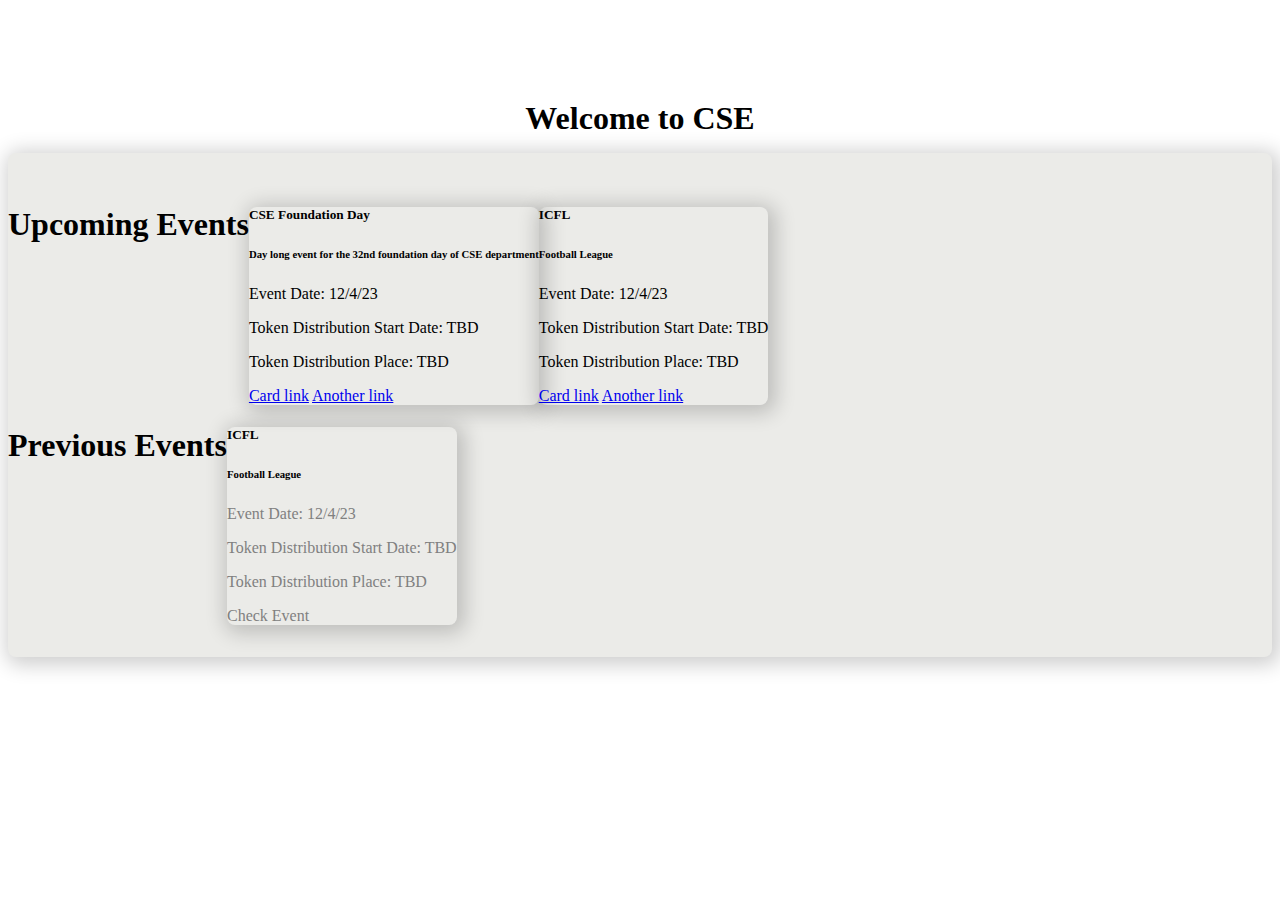
<file: index.html>
<!DOCTYPE html>
<html lang="en">
  <head>
    <meta charset="UTF-8" />
    <meta http-equiv="X-UA-Compatible" content="IE=edge" />
    <meta name="viewport" content="width=device-width, initial-scale=1.0" />
    <title>Document</title>

    <link href="https://cdn.jsdelivr.net/npm/bootstrap@5.0.2/dist/css/bootstrap.min.css" rel="stylesheet" integrity="sha384-EVSTQN3/azprG1Anm3QDgpJLIm9Nao0Yz1ztcQTwFspd3yD65VohhpuuCOmLASjC" crossorigin="anonymous">
   
    <link rel="stylesheet" href="style.css" />
  </head>

  <body>
    <div class="main">
      <div class="container">
        <h1 class="title_header">Welcome to CSE</h1>
        <div class="main_body">
          <!-- Upcoming Events -->
          <div class="events row gap-4 justify-content-center">
            <h1>Upcoming Events</h1>
            <div class="event col-lg-5">
              <div class="card">
                <div class="card-body">
                  <h5 class="card-title">CSE Foundation Day</h5>
                  <h6 class="card-subtitle mb-2 text-muted">Day long event for the 32nd foundation day of CSE department</h6>
                  <p class="lead"><span class="fw-bold">Event Date: </span>12/4/23</p>
                  <p class="lead"><span class="fw-bold">Token Distribution Start Date: </span>TBD</p>
                  <p class="lead"><span class="fw-bold">Token Distribution Place: </span>TBD</p>
                  <a href="#" class="card-link">Card link</a>
                  <a href="#" class="card-link">Another link</a>
                </div>
              </div>
            </div>
            <div class="event col-lg-5">
              <div class="card">
                <div class="card-body">
                  <h5 class="card-title">ICFL</h5>
                  <h6 class="card-subtitle mb-2 text-muted">Football League</h6>
                  <p class="lead"><span class="fw-bold">Event Date: </span>12/4/23</p>
                  <p class="lead"><span class="fw-bold">Token Distribution Start Date: </span>TBD</p>
                  <p class="lead"><span class="fw-bold">Token Distribution Place: </span>TBD</p>
                  <a href="#" class="card-link">Card link</a>
                  <a href="#" class="card-link">Another link</a>
                </div>
              </div>
            </div>
          </div>
          <!-- Upcoming Events -->
          <!-- Previous Events -->
          <div class="events row gap-4 justify-content-center mt-4 prev_events">
            <h1>Previous Events</h1>
            <div class="event col-lg-5">
              <div class="card">
                <div class="card-body">
                  <h5 class="card-title">ICFL</h5>
                  <h6 class="card-subtitle mb-2 text-muted">Football League</h6>
                  <p class="lead"><span class="fw-bold">Event Date: </span>12/4/23</p>
                  <p class="lead"><span class="fw-bold">Token Distribution Start Date: </span>TBD</p>
                  <p class="lead"><span class="fw-bold">Token Distribution Place: </span>TBD</p>
                  <a class="card-link">Check Event</a>
                </div>
              </div>
            </div>
          <!-- Previous Events -->
        </div>
      </div>
    </div>

    <script src="https://cdn.jsdelivr.net/npm/bootstrap@5.0.2/dist/js/bootstrap.bundle.min.js" integrity="sha384-MrcW6ZMFYlzcLA8Nl+NtUVF0sA7MsXsP1UyJoMp4YLEuNSfAP+JcXn/tWtIaxVXM" crossorigin="anonymous"></script>
  </body>
</html>
</file>
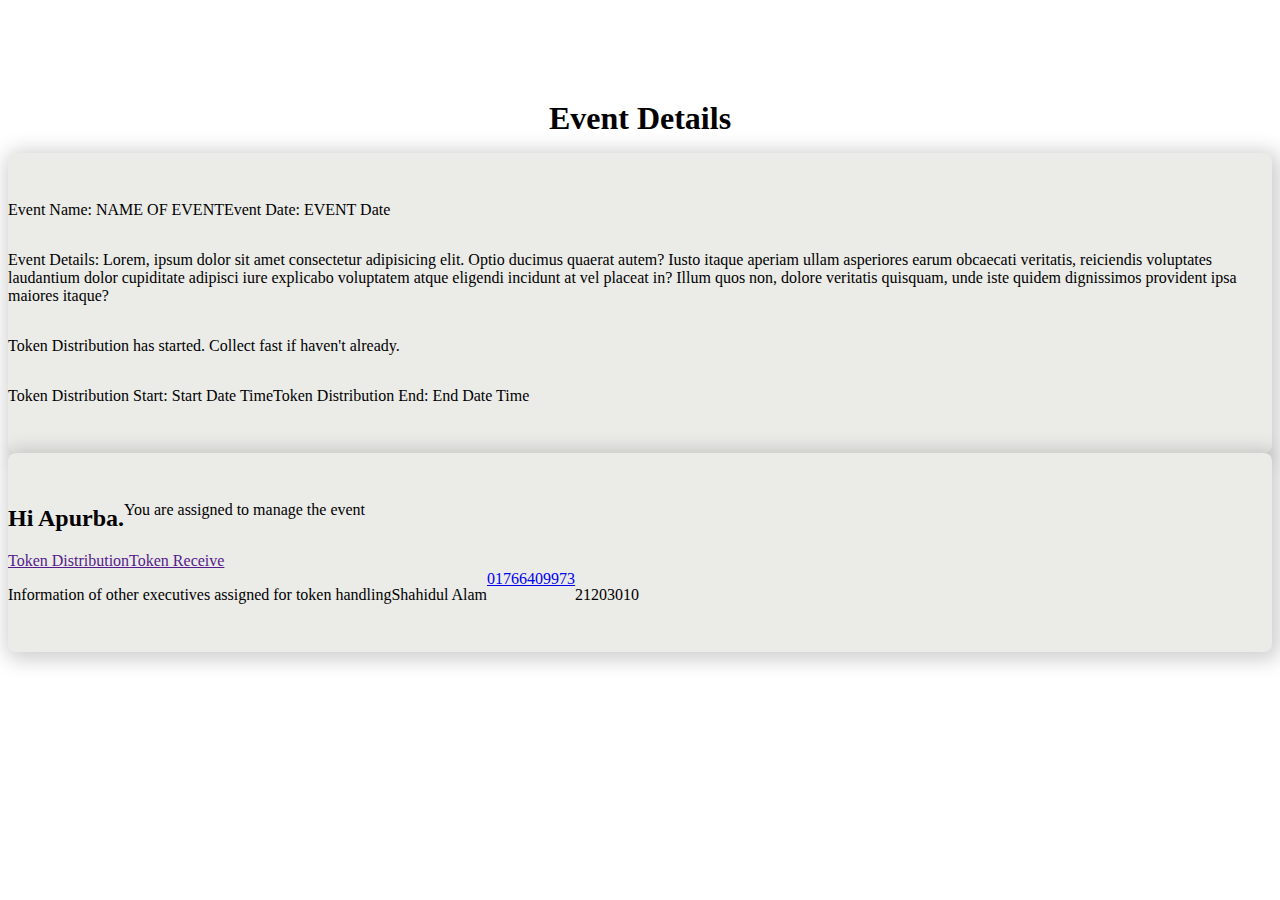
<file: event.html>
<!DOCTYPE html>
<html lang="en">

<head>
    <meta charset="UTF-8" />
    <meta http-equiv="X-UA-Compatible" content="IE=edge" />
    <meta name="viewport" content="width=device-width, initial-scale=1.0" />
    <title>Document</title>

    <link href="https://cdn.jsdelivr.net/npm/bootstrap@5.0.2/dist/css/bootstrap.min.css" rel="stylesheet"
        integrity="sha384-EVSTQN3/azprG1Anm3QDgpJLIm9Nao0Yz1ztcQTwFspd3yD65VohhpuuCOmLASjC" crossorigin="anonymous">

    <link rel="stylesheet" href="style.css" />
</head>

<body>
    <div class="main">
        <div class="container">
            <h1 class="title_header">Event Details</h1>
            <div class="main_body px-4">
                <div class="row">
                    <div class="col-lg-6">
                        <p class="fw-bold">Event Name: <span class="lead">NAME OF EVENT</span></p>
                    </div>
                    <div class="col-lg-6">
                        <p class="fw-bold">Event Date: <span class="lead">EVENT Date</span></p>
                    </div>
                </div>
                <div class="row">
                    <p class="fw-bold">Event Details: <span class="lead">Lorem, ipsum dolor sit amet consectetur adipisicing elit. Optio ducimus quaerat autem? Iusto itaque aperiam ullam asperiores earum obcaecati veritatis, reiciendis voluptates laudantium dolor cupiditate adipisci iure explicabo voluptatem atque eligendi incidunt at vel placeat in? Illum quos non, dolore veritatis quisquam, unde iste quidem dignissimos provident ipsa maiores itaque?</span></p>
                </div>
                <div class="row text-lg-center">
                    <p class="text-success fw-bold lead">Token Distribution has started. Collect fast if haven't already.</p>
                </div>
                <div class="row">
                    <div class="col-lg-6">
                        <p class="fw-bold">Token Distribution Start: <span class="lead">Start Date Time</span></p>
                    </div>
                    <div class="col-lg-6">
                        <p class="fw-bold">Token Distribution End: <span class="lead">End Date Time</span></p>
                    </div>
                </div>
            </div>
            <div class="main_body mt-4 px-4">
                <div class="row text-center">
                    <h2 class="text-success fw-bold">Hi Apurba.</h2>
                    <p class="lead">You are assigned to manage the event</p>
                </div>
                <div class="row text-center gap-4 justify-content-center">
                    <div class="col-md-5">
                        <a href="" class="btn btn-primary btn-lg fw-bold">Token Distribution</a>
                    </div>
                    <div class="col-md-5">
                        <a href="" class="btn btn-warning btn-lg fw-bold">Token Receive</a>
                    </div>
                </div>
                <div class="row mt-4">
                    <p class="fw-bold text-center">Information of other executives assigned for token handling</p>
                    <div class="row my-2 justify-content-center text-lg-center gap-lg-0 gap-2 border-top border-bottom border-dark glutter">
                        <div class="col-lg-4">
                            <p class="fw-bold mb-0">Shahidul Alam</p>
                        </div>
                        <div class="col-lg-4">
                            <a class="fw-bold text-dark" href="tel:01766409973">01766409973</a>
                        </div>
                        <div class="col-lg-4">
                            <p class="fw-bold mb-0">21203010</p>
                        </div>
                    </div>
                </div>
            </div>
        </div>
    </div>

    <script src="https://cdn.jsdelivr.net/npm/bootstrap@5.0.2/dist/js/bootstrap.bundle.min.js"
        integrity="sha384-MrcW6ZMFYlzcLA8Nl+NtUVF0sA7MsXsP1UyJoMp4YLEuNSfAP+JcXn/tWtIaxVXM"
        crossorigin="anonymous"></script>
</body>

</html>
</file>
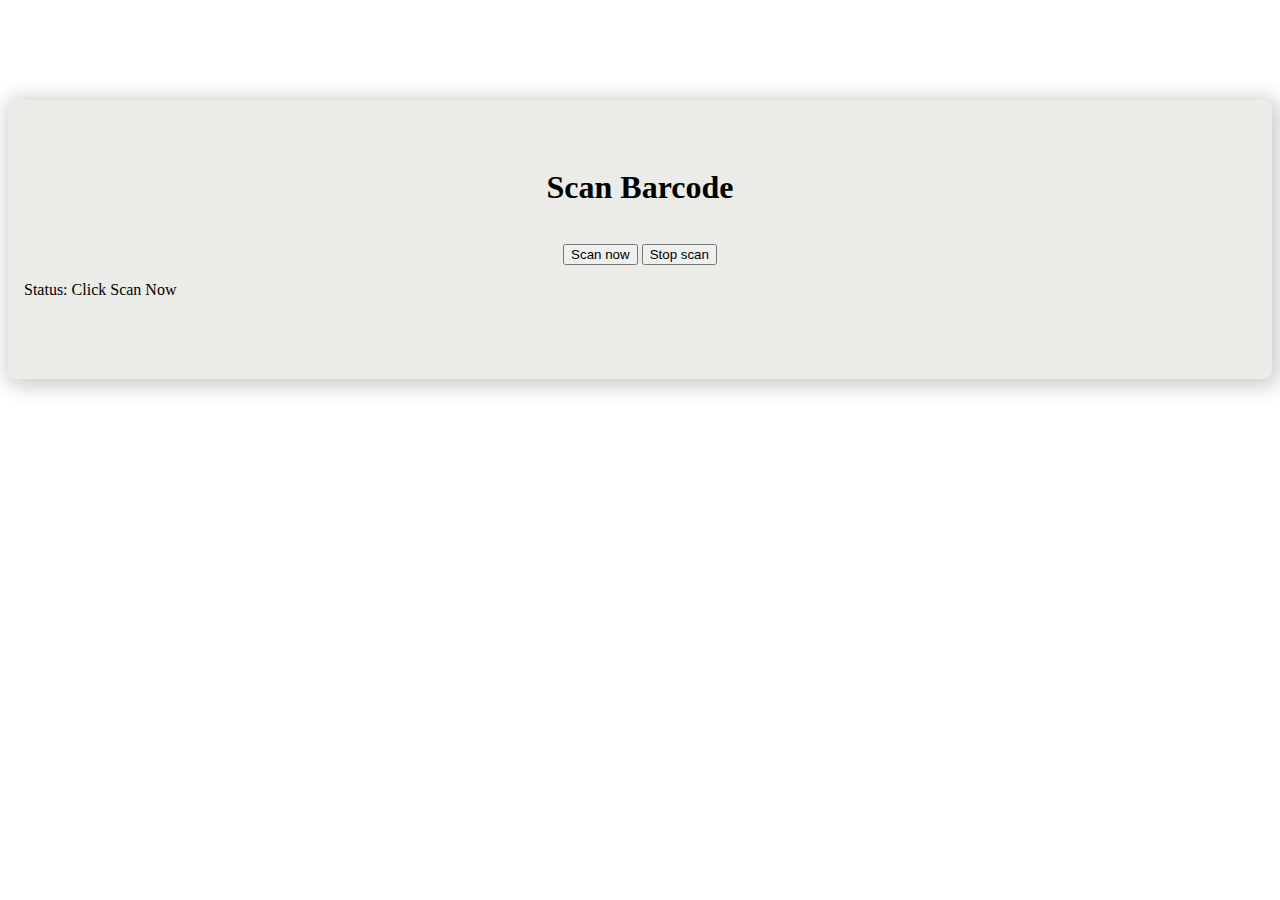
<file: scanner.html>
<!DOCTYPE html>
<html lang="en">
  <head>
    <meta charset="UTF-8" />
    <meta http-equiv="X-UA-Compatible" content="IE=edge" />
    <meta name="viewport" content="width=device-width, initial-scale=1.0" />
    <title>Document</title>

    <link href="https://cdn.jsdelivr.net/npm/bootstrap@5.0.2/dist/css/bootstrap.min.css" rel="stylesheet" integrity="sha384-EVSTQN3/azprG1Anm3QDgpJLIm9Nao0Yz1ztcQTwFspd3yD65VohhpuuCOmLASjC" crossorigin="anonymous">
    <link rel="stylesheet" href="style.css" />
  </head>

  <body>
    
    <div class="main">
        <div class="container">
            <div class="main_body">
                <div class="scanner">
                    <h1>Scan Barcode</h1>
                    <div id="interactive" class="viewport"></div>
                    <div class="btns">
                        <button id="scan_btn" data-status="false" class="btn btn-primary">Scan now</button>
                        <button id="stop_btn" class="btn btn-danger">Stop scan</button>
                    </div>
                    <div class="lead text-center">Status: <span id="v" class="fw-bold">Click Scan Now</span></div>
                    <div class="svg_output">
                        <svg id="barcode"></svg>
                    </div>
                    <div class="validity_check text-center" onclick="check_barcode()">
                       <p> Click Here to check validity of <span id="barcode_res"></span> </p>
                    </div>
                </div>
            </div>
        </div>
    </div>


    <script src="./js/quagga.js"></script>
    <script src="./js/js_barcode.js"></script>
    <script src="./js/app.js"></script>
  </body>
</html>
</file>
<file: style.css>
:root {
  --bg-color: #EBEBE8;
}

h1 {
  text-align: center;
}

.card {
  height: -moz-fit-content;
  height: fit-content;
  box-shadow: 3px 3px 20px 5px rgba(0, 0, 0, 0.192);
  border-radius: 0.5rem;
}

.drawingBuffer {
  display: none;
}

.title_header {
  margin-bottom: 1rem;
}

.glutter {
  --bs-gutter-x:0;
}

.main {
  margin-top: 100px;
}

.main_body {
  background: var(--bg-color);
  padding: 2rem 0;
  border-radius: 0.5rem;
  box-shadow: 3px 3px 20px 5px rgba(0, 0, 0, 0.192);
}

.prev_events .card p {
  color: gray;
  pointer-events: none;
}

.prev_events .card a {
  cursor: not-allowed;
  color: gray;
  text-decoration: none;
}

#reader {
  width: 800px;
}

.result {
  background-color: green;
  color: #fff;
  padding: 20px;
}

.row {
  display: flex;
}

#reader__scan_region {
  background: black;
}

.scanner {
  padding: 1rem;
}

#interactive {
  display: flex;
  justify-content: center;
  align-items: center;
  margin: auto;
}

#interactive video {
  width: 100%;
}

.btns {
  text-align: center;
  margin: 1rem 0;
}

.svg_output {
  display: flex;
  justify-content: center;
  margin: 1rem 0;
}

.validity_check {
  display: none;
  margin: 0;
  padding-top: 0.5rem;
  padding-bottom: 0.5rem;
  background: #fff;
  border-radius: 0.5rem;
  font-weight: bolder;
  box-shadow: 3px 3px 20px 5px rgba(0, 0, 0, 0.192);
  cursor: pointer;
  transition: 0.3s ease;
}

.validity_check.show {
  display: block;
}

.validity_check p {
  margin: 0;
}

h1#title {
  string-set: title content(text);
}

@page {
  size: 230mm 300mm;
  bleed: 6mm;
  marks: crop;
  margin-left: 5mm;
  margin-right: 5mm;
  margin-top: 5mm;
  margin-bottom: 5mm;
  @top-center {
    content: string(title);
    text-transform: uppercase;
  }
  @bottom-left {
    content: "Page " counter(page) " of " counter(pages);
  }
}
.meta_info {
  height: 110vh;
}

.tokens_container {
  -moz-column-break-before: page;
       break-before: page;
}

.token {
  position: relative;
  width: 420px;
  margin: 2px 0;
}

.token_body {
  height: 65px;
}

.token_usage_print {
  display: flex;
}
.token_usage_print li {
  list-style: disc;
  font-weight: bolder;
  margin: 0 1rem;
}

.token::before {
  content: "";
  position: absolute;
  top: 0;
  left: 0;
  height: 100%;
  width: 100%;
  background: url("https://th.bing.com/th/id/R.9022450cb9bd5c25aa83792341c1d93e?rik=pyPsMUjo7%2fTeLg&riu=http%3a%2f%2fcse.iubat.edu%2fwp-content%2fuploads%2f2019%2f06%2fiubat_cse-logo.png&ehk=EDxgn3M75GwbAI3b1Fwn7FLCfXN4NLEy3HGYtpFFQO8%3d&risl=&pid=ImgRaw&r=0") no-repeat center;
  opacity: 0.1;
}

.token_body {
  position: relative;
}

.qr-code {
  position: absolute;
  bottom: 0;
  right: 0;
}/*# sourceMappingURL=style.css.map */
</file>
